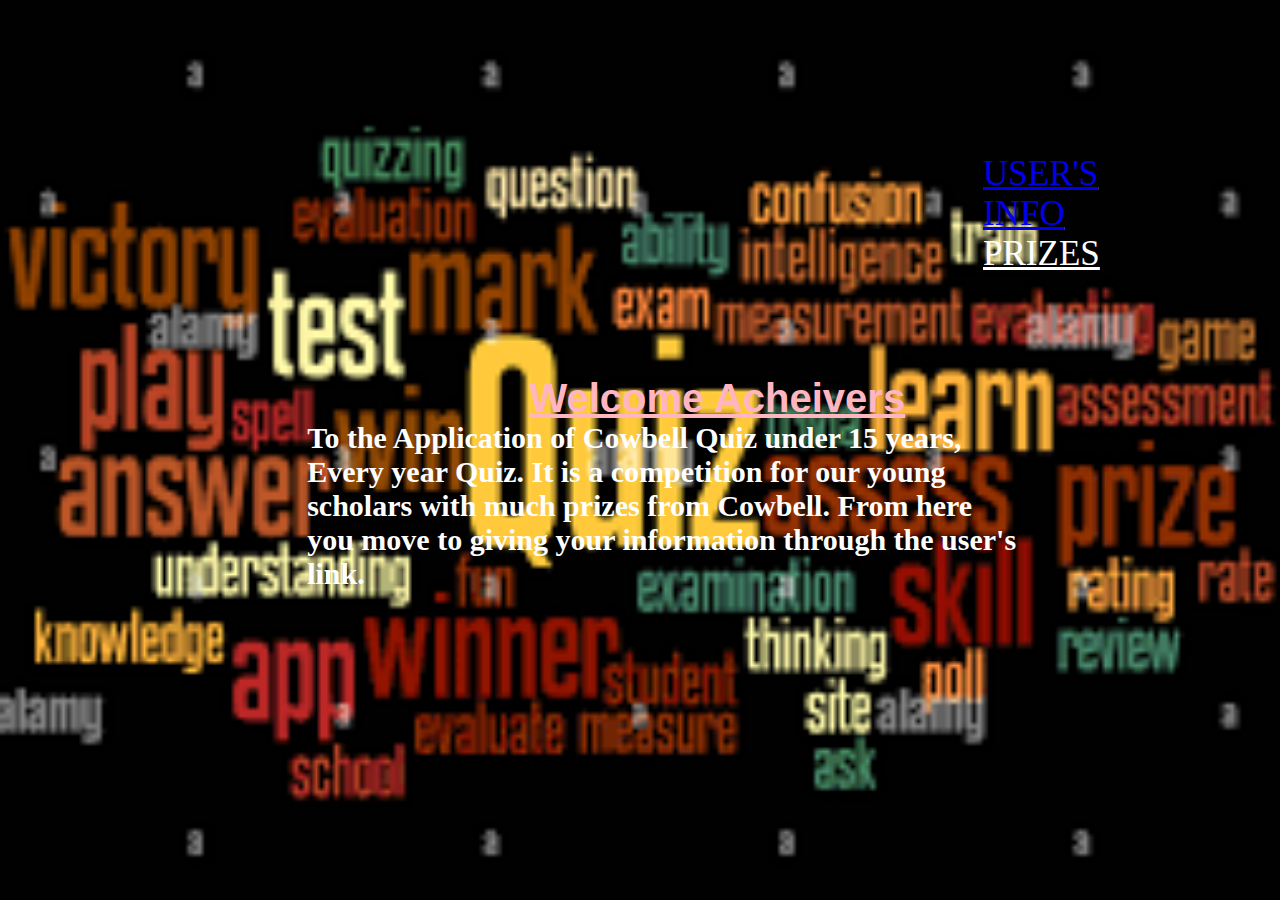
<file: index.html>
<!DOCTYPE html>
<html lang="en">
<head>
    <meta charset="UTF-8">
    <meta http-equiv="X-UA-Compatible" content="IE=edge">
    <meta name="viewport" content="width=device-width, initial-scale=1.0">
    <title>QUIZ Application</title>
    <link rel="stylesheet" href="style.css">
</head>
<body>
    <div class="subcontainer">
        <a href="index4.html" class="user">USER'S INFO</a>
        <a href="index3.html" class="price">PRIZES</a>
    </div>
    <div class="all">
        <div class="container">
            <h2>Welcome Acheivers</h2>
            <p>To the Application of Cowbell Quiz under 15 years, Every year Quiz. It is a competition for our young scholars with much prizes from Cowbell. From here you move to giving your information through the user's link.</p>
        </div>
    </div>
</body>
</html>
</file>
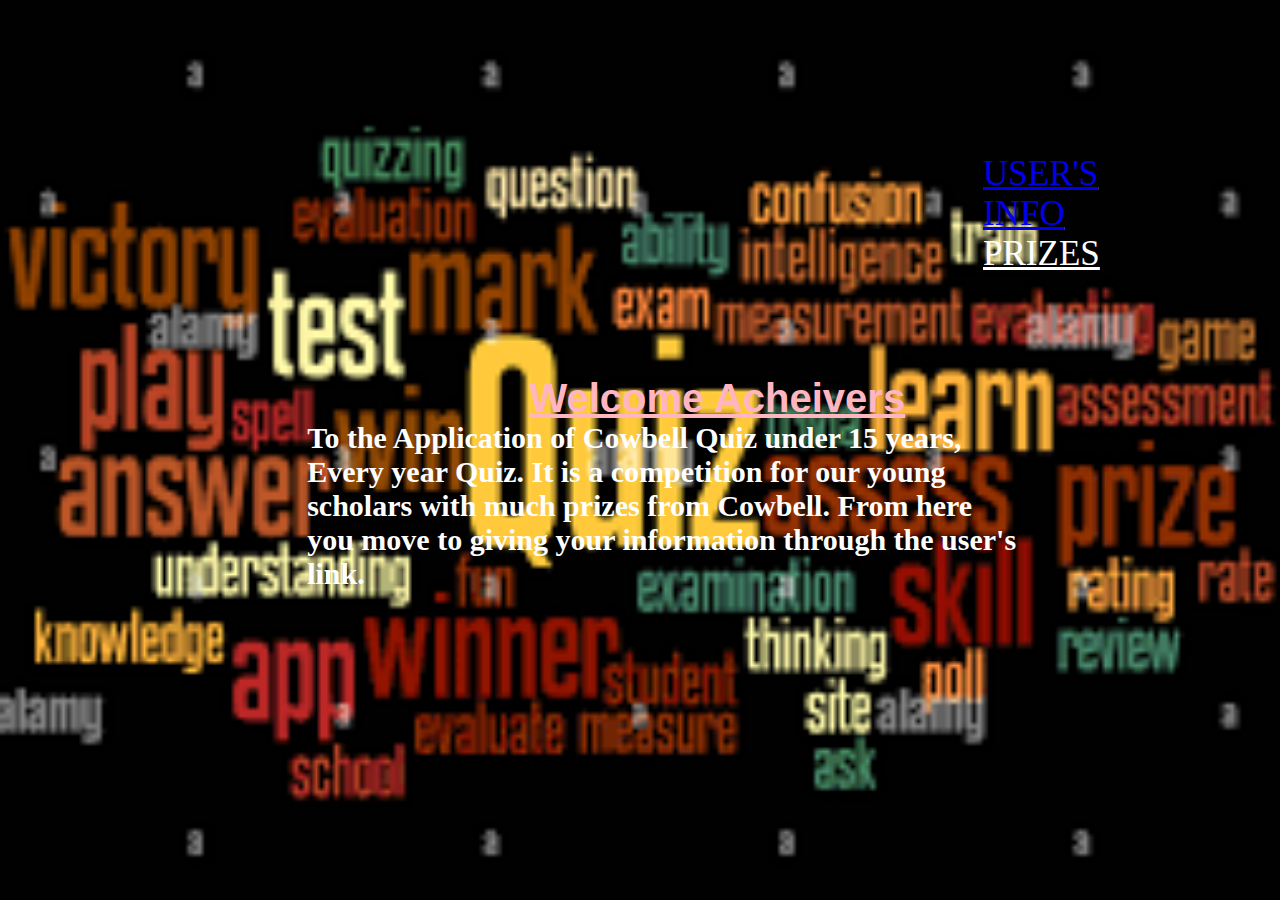
<file: home.html>
<!DOCTYPE html>
<html lang="en">
<head>
    <meta charset="UTF-8">
    <meta http-equiv="X-UA-Compatible" content="IE=edge">
    <meta name="viewport" content="width=device-width, initial-scale=1.0">
    <title>QUIZ Application</title>
    <link rel="stylesheet" href="home.css">
</head>
<body>
    <div class="subcontainer">
        <a href="user's info.html" class="user">USER'S INFO</a>
        <a href="prizes.html" class="price">PRIZES</a>
    </div>
    <div class="all">
        <div class="container">
            <h2>Welcome Acheivers</h2>
            <p>To the Application of Cowbell Quiz under 15 years, Every year Quiz. It is a competition for our young scholars with much prizes from Cowbell. From here you move to giving your information through the user's link.</p>
        </div>
    </div>
</body>
</html>
</file>
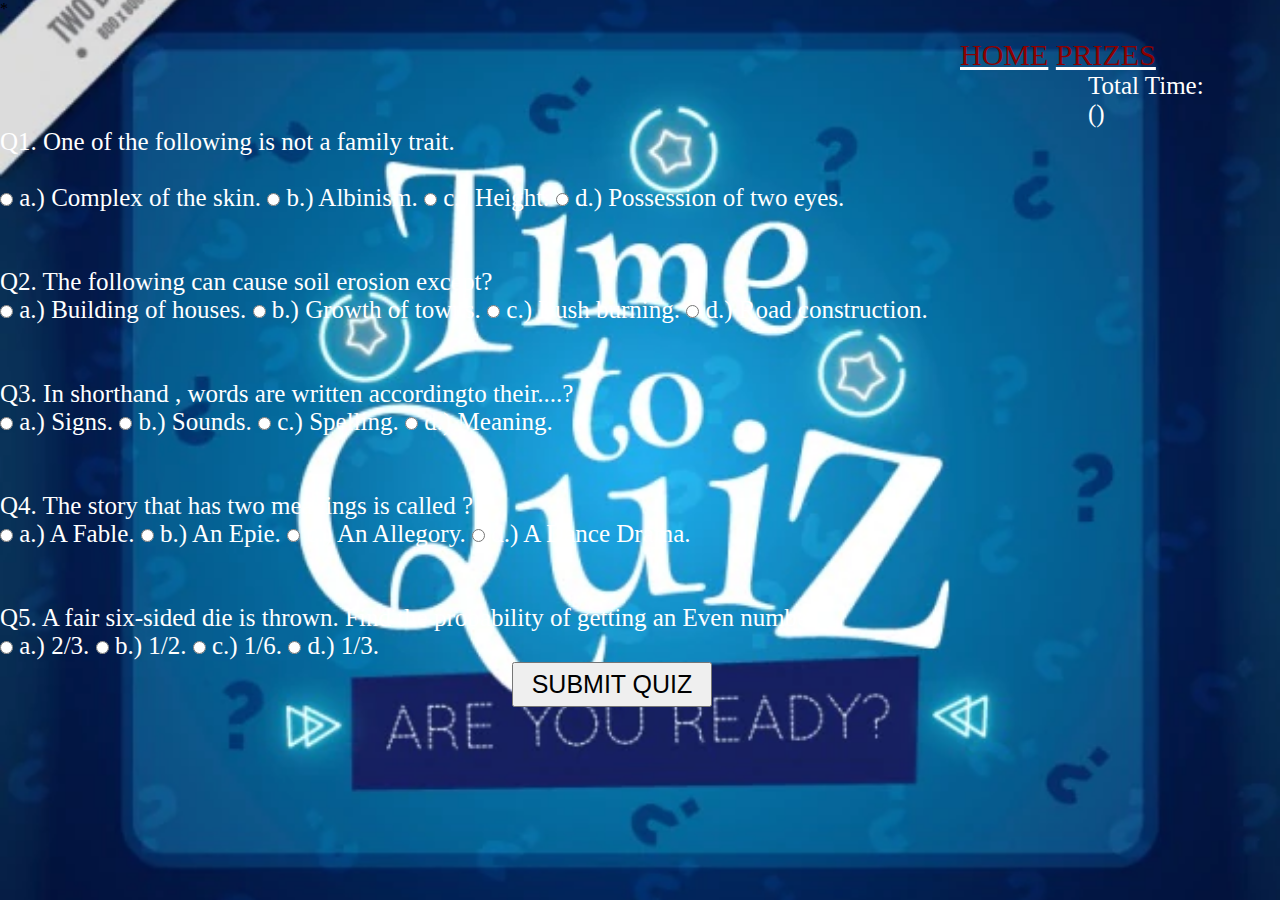
<file: index2.html>
*<!DOCTYPE html>
<html lang="en">
<head>
    <meta charset="UTF-8">
    <meta http-equiv="X-UA-Compatible" content="IE=edge">
    <meta name="viewport" content="width=device-width, initial-scale=1.0">
    <title>QUIZ Questions</title>
    <link rel="stylesheet" href="style2.css">
</head>
<body>
    <header>
        <div class="subcontainer">
            <a href="index.html">HOME</a>
            <a href="index3.html">PRIZES</a>
        </div>
        <div id="countdown" class="countdown">
            <span>Total Time: <br> ()</span>
        </div>
        <div class="container">
            <div>
                <p>Q1. One of the following is not a family trait.</p> <br>
                <input type="radio" name="question1"> a.) Complex of the skin.
                <input type="radio" name="question1"> b.) Albinism. 
                <input type="radio" name="question1"> c.) Height. 
                <input type="radio" name="question1" id="correct1"> d.) Possession of two eyes. <br><br><br>
            </div>
            <div>
                <p>Q2. The following can cause soil erosion except?</p>
                <input type="radio" name="question2"> a.) Building of houses. 
                <input type="radio" name="question2"> b.) Growth of towns. 
                <input type="radio" name="question2" id="correct2"> c.) Bush burning. 
                <input type="radio" name="question2"> d.) Road construction. <br><br><br>
            </div>
            <div>
                <p>Q3. In shorthand , words are written accordingto their....?</p> 
                <input type="radio" name="question3" id="correct3"> a.) Signs. 
                <input type="radio" name="question3"> b.) Sounds.
                <input type="radio" name="question3"> c.) Spelling. 
                <input type="radio" name="question3"> d.) Meaning. <br><br><br>
            </div>
            <div>
                <p>Q4. The story that has two meanings is called ?</p>
                <input type="radio" name="question4"> a.) A Fable. 
                <input type="radio" name="question4"> b.) An Epie.
                <input type="radio" name="question4" id="correct4"> c.) An Allegory. 
                <input type="radio" name="question4"> d.) A Dance Drama. <br><br><br>
            </div>
            <div>
                <p>Q5. A fair six-sided die is thrown. Find the probability of getting an Even number.</p> 
                <input type="radio" name="question5"> a.) 2/3. 
                <input type="radio" name="question5" id="correct5"> b.) 1/2. 
                <input type="radio" name="question5"> c.) 1/6.
                <input type="radio" name="question5"> d.) 1/3. <br><br>
            </div>
        </div>
        <div>
            <button type="submit" value="submit" id="submit" onclick="result()">SUBMIT QUIZ</button>
        </div>
    </header>
<script type="text/javascript">
    const startingMinutes = 5;
    let time = startingMinutes * 60;

    const countdownEl = document.getElementById('countdown');

    setInterval(updateCountdown, 1000);

    function updateCountdown() {
        const minutes = Math.floor(time / 60);
        let seconds = time % 60;

        seconds = seconds < 5 ? '0' + seconds : seconds;


        countdownEl.innerHTML = `${minutes}: ${seconds}`;
        time--;
    }
function result() {
    var score=0;
    if (document.getElementById('correct1').checked) {
        score++;
    }
    if (document.getElementById('correct2').checked) {
        score++;
    }
    if (document.getElementById('correct3').checked) {
        score++;
    }
    if (document.getElementById('correct4').checked) {
        score++;
    }
    if (document.getElementById('correct5').checked) {
        score++;
    }
    document.write("Your score is:"+score)
}
</script>
</body>
</html>
</file>
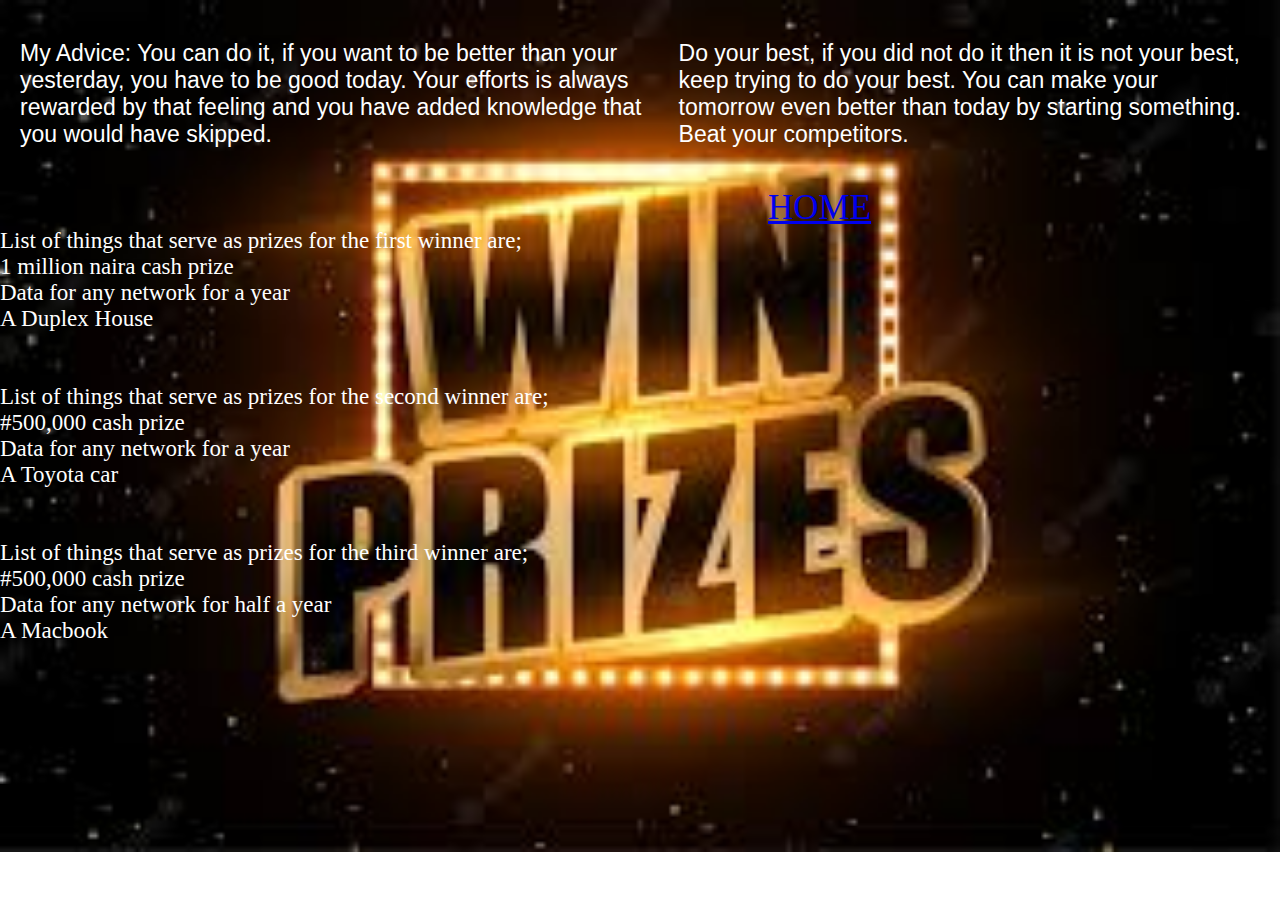
<file: index3.html>
<!DOCTYPE html>
<html lang="en">
<head>
    <meta charset="UTF-8">
    <meta http-equiv="X-UA-Compatible" content="IE=edge">
    <meta name="viewport" content="width=device-width, initial-scale=1.0">
    <title>PRIZES</title>
    <link rel="stylesheet" href="style3.css">
</head>
<body>
    <div>
        <div class="container">
            <p>My Advice: You can do it, if you want to be better than your yesterday, you have to be good today. Your efforts is always rewarded by that feeling and you have added knowledge that you would have skipped.</p>
            <span>Do your best, if you did not do it then it is not your best, keep trying to do your best. You can make your tomorrow even better than today by starting something. Beat your competitors.</span>
        </div>
       <div>
        <a href="index.html" class="home">HOME</a>
       </div>
       <div class="prize">
            <label>List of things that serve as prizes for the first winner are;</label><br>
            <ol>
               <li>1 million naira cash prize</li>
               <li>Data for any network for a year</li> 
               <li>A Duplex House</li>
            </ol>
            <br><br>
            <label>List of things that serve as prizes for the second winner are; </label><br>
            <ol>
                <li>#500,000 cash prize</li>
                <li>Data for any network for a year</li>
                <li>A Toyota car</li>
            </ol>
            <br><br>
            <label>List of things that serve as prizes for the third winner are; </label><br>
            <ol>
                <li>#500,000 cash prize</li>
                <li>Data for any network for half a year</li>
                <li>A Macbook</li>
            </ol>
       </div>
    </div>
</body>
</html>
</file>
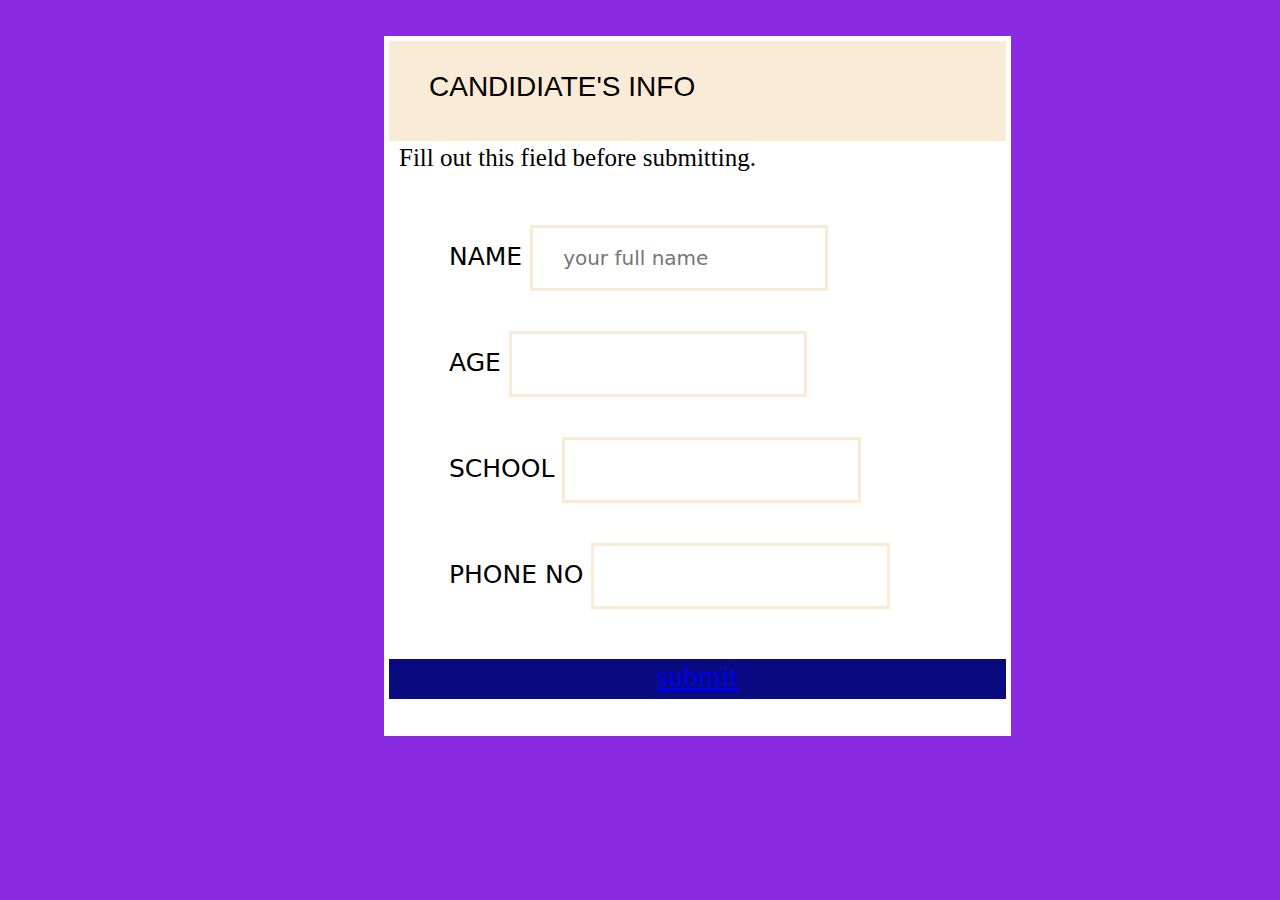
<file: index4.html>
<!DOCTYPE html>
<html lang="en">

<head>
    <meta charset="UTF-8">
    <meta http-equiv="X-UA-Compatible" content="IE=edge">
    <meta name="viewport" content="width=device-width, initial-scale=1.0">
    <title>Users information</title>
    <link rel="stylesheet" href="style4.css">
</head>

<body>
    <form id="form">
        <header>
            <div>
                <h2>CANDIDIATE'S INFO</h2>
            </div>
            <div>
                <p>Fill out this field before submitting.</p>
            </div>
            <div class="container">
                <div class="name" id="name">
                    <label for="name">NAME</label>
                    <input type="text" placeholder="your full name">
                </div>
                <div class="age" id="age">
                    <label for="age">AGE</label>
                    <input type="number" id="age">
                </div>
                <div class="school" id="school">
                    <label for="school">SCHOOL</label>
                    <input type="text">
                </div>
                <div class="tel" id="tel">
                    <label for="phone">PHONE NO</label>
                    <input type="tel">
                </div>
            </div>
            <div class="link">
                <a href="index2.html">submit</a>
            </div>
        </header>
    </form>
</body>

</html>
</file>
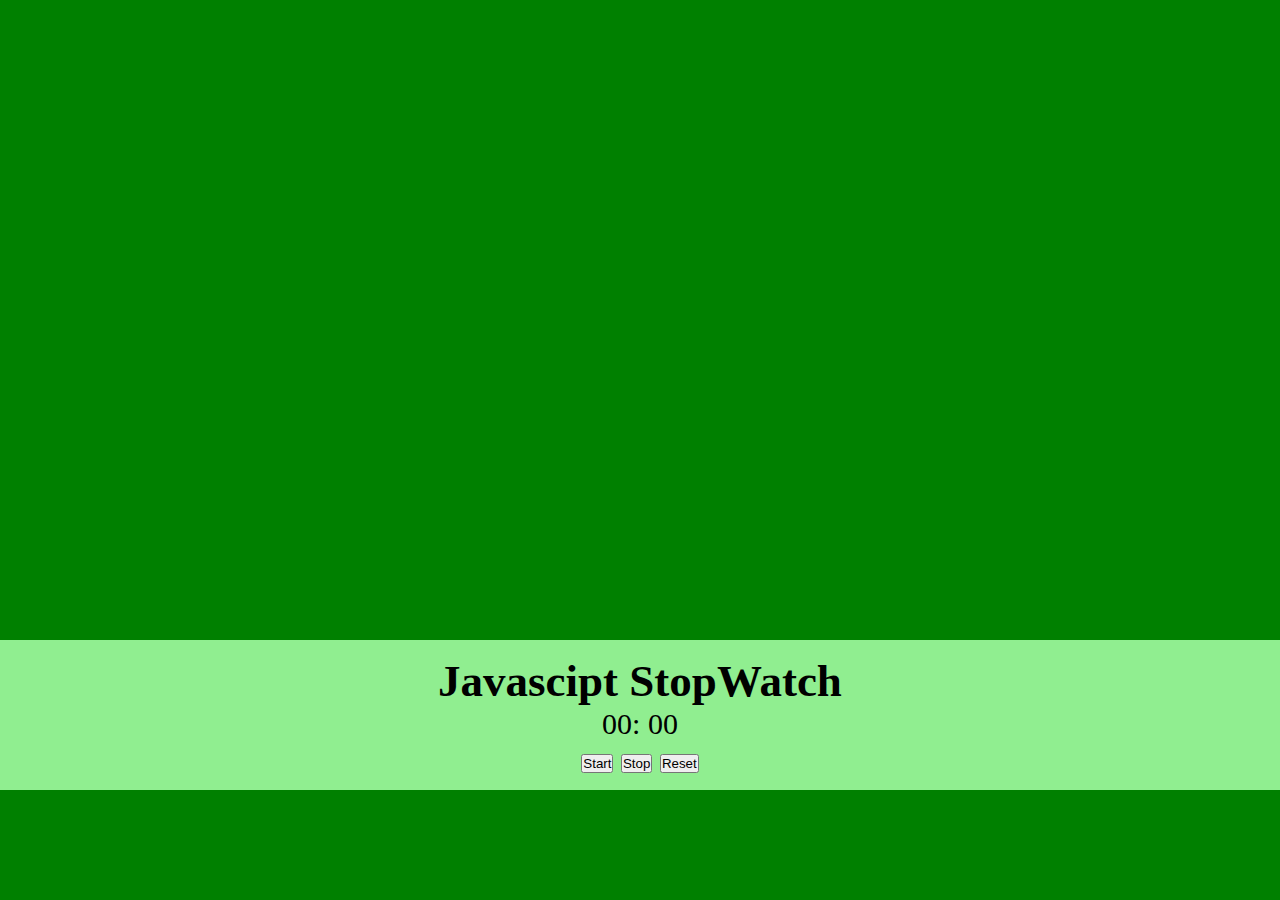
<file: index5.html>
<!DOCTYPE html>
<html lang="en">
<head>
    <meta charset="UTF-8">
    <meta http-equiv="X-UA-Compatible" content="IE=edge">
    <meta name="viewport" content="width=device-width, initial-scale=1.0">
    <title>Document</title>
    <link rel="stylesheet" href="style5.css">
</head>
<body>
    <div class="container">
        <div>
            <h2>Javascipt StopWatch</h2>
        </div>
        <div>
            <p id="tens">00: <span id="seconds">00</span></p>
        </div>
        <div class="subcontainer">
            <button id="button-start">Start</button>
            <button id="button-stop">Stop</button>
            <button id="button-reset">Reset</button>  
        </div>
    </div>
</body>
</html>
</file>
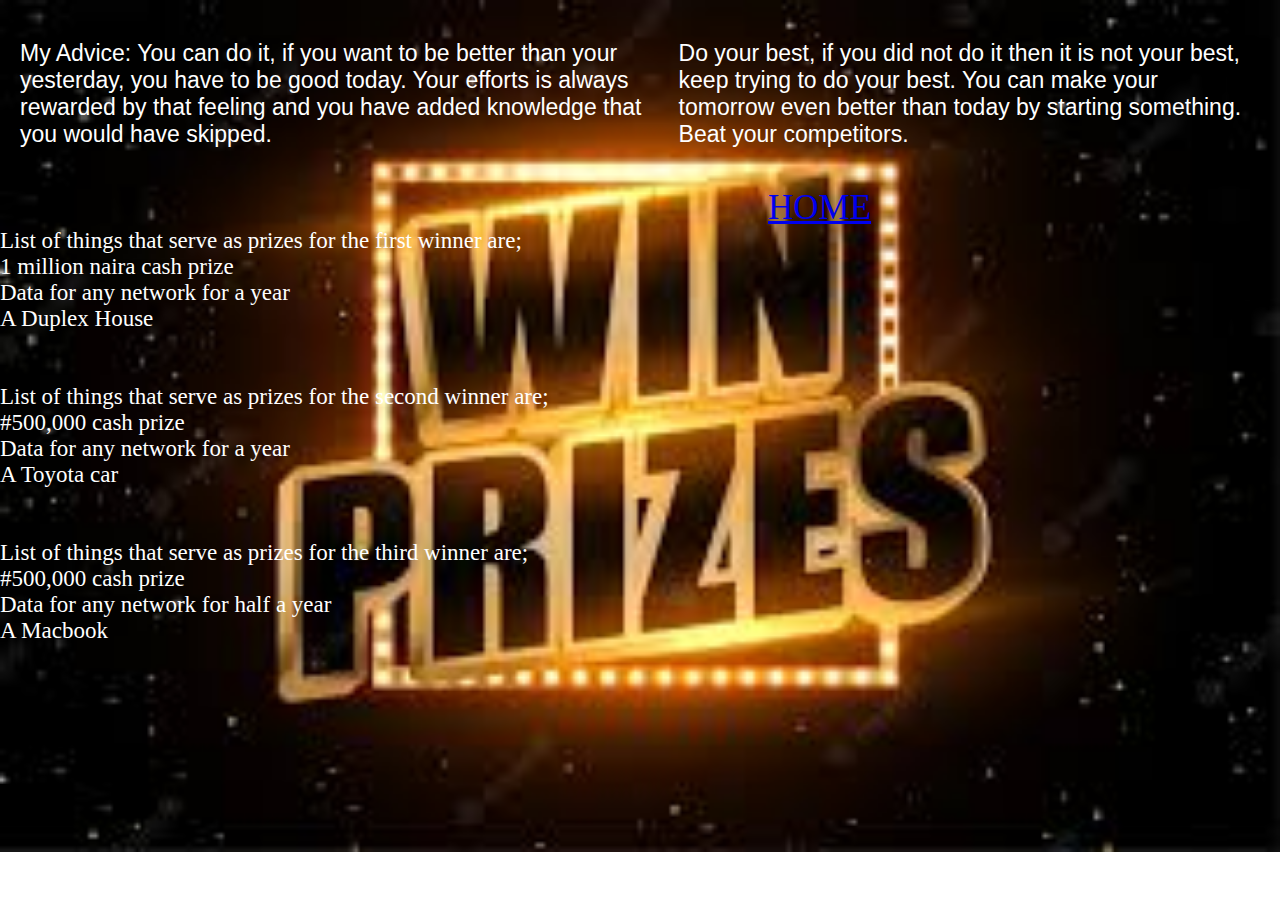
<file: prizes.html>
<!DOCTYPE html>
<html lang="en">
<head>
    <meta charset="UTF-8">
    <meta http-equiv="X-UA-Compatible" content="IE=edge">
    <meta name="viewport" content="width=device-width, initial-scale=1.0">
    <title>PRIZES</title>
    <link rel="stylesheet" href="prizes.css">
</head>
<body>
    <div>
        <div class="container">
            <p>My Advice: You can do it, if you want to be better than your yesterday, you have to be good today. Your efforts is always rewarded by that feeling and you have added knowledge that you would have skipped.</p>
            <span>Do your best, if you did not do it then it is not your best, keep trying to do your best. You can make your tomorrow even better than today by starting something. Beat your competitors.</span>
        </div>      
       <div>
        <a href="home.html" class="home">HOME</a>
       </div>
       <div class="prize">
            <label>List of things that serve as prizes for the first winner are;</label><br>
            <ol>
               <li>1 million naira cash prize</li>
               <li>Data for any network for a year</li> 
               <li>A Duplex House</li>
            </ol>
            <br><br>
            <label>List of things that serve as prizes for the second winner are; </label><br>
            <ol>
                <li>#500,000 cash prize</li>
                <li>Data for any network for a year</li>
                <li>A Toyota car</li>
            </ol>
            <br><br>
            <label>List of things that serve as prizes for the third winner are; </label><br>
            <ol>
                <li>#500,000 cash prize</li>
                <li>Data for any network for half a year</li>
                <li>A Macbook</li>
            </ol>
       </div>
    </div>
</body>
</html>
</file>
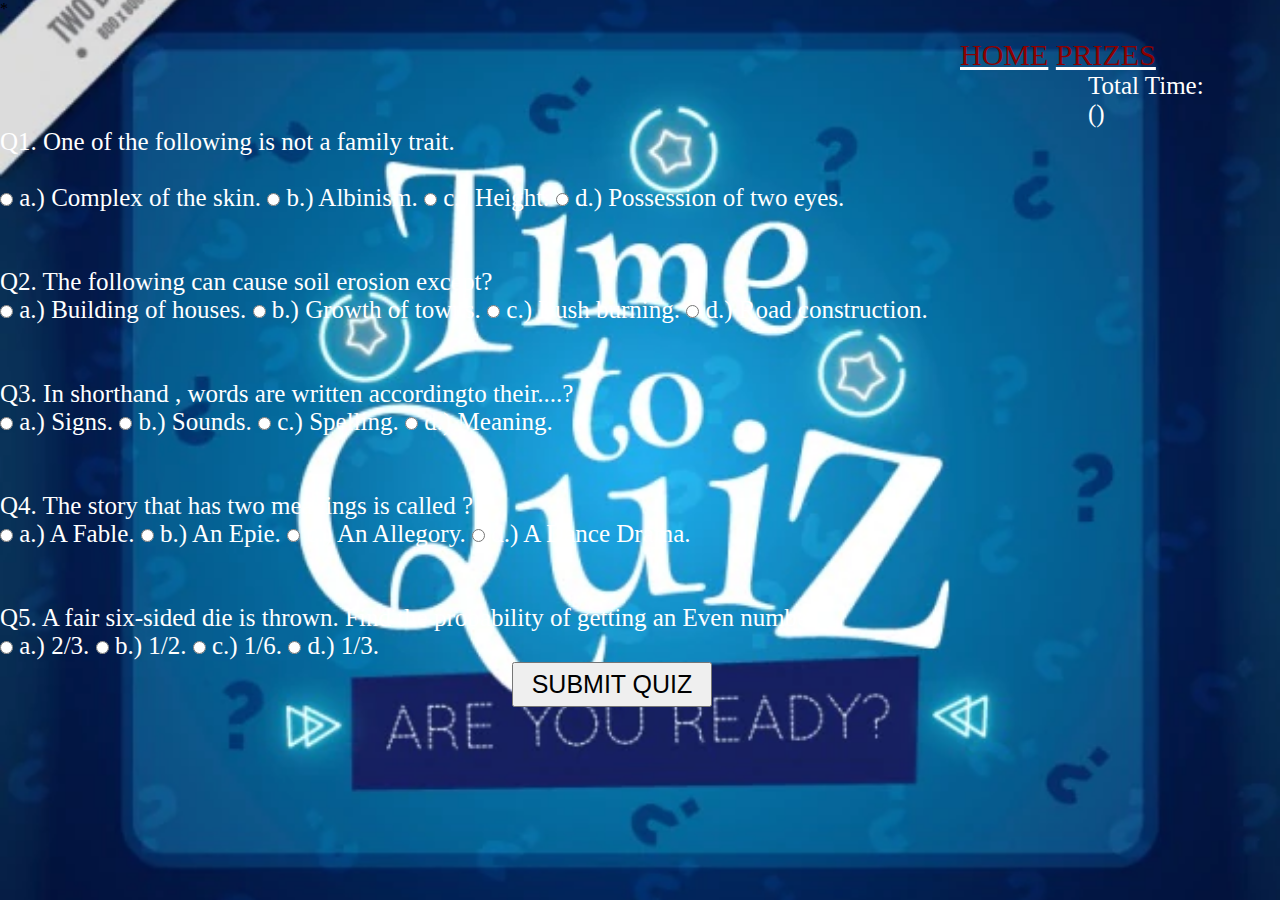
<file: Quiz.html>
*<!DOCTYPE html>
<html lang="en">
<head>
    <meta charset="UTF-8">
    <meta http-equiv="X-UA-Compatible" content="IE=edge">
    <meta name="viewport" content="width=device-width, initial-scale=1.0">
    <title>QUIZ Questions</title>
    <link rel="stylesheet" href="Quiz.css">
</head>
<body>
    <header>
        <div class="subcontainer">
            <a href="home.html">HOME</a>
            <a href="index3.html">PRIZES</a>
        </div>
        <div id="countdown" class="countdown">
            <span>Total Time: <br> ()</span>
        </div>
        <div class="container">
            <div>
                <p>Q1. One of the following is not a family trait.</p> <br>
                <input type="radio" name="question1"> a.) Complex of the skin.
                <input type="radio" name="question1"> b.) Albinism. 
                <input type="radio" name="question1"> c.) Height. 
                <input type="radio" name="question1" id="correct1"> d.) Possession of two eyes. <br><br><br>
            </div>
            <div>
                <p>Q2. The following can cause soil erosion except?</p>
                <input type="radio" name="question2"> a.) Building of houses. 
                <input type="radio" name="question2"> b.) Growth of towns. 
                <input type="radio" name="question2" id="correct2"> c.) Bush burning. 
                <input type="radio" name="question2"> d.) Road construction. <br><br><br>
            </div>
            <div>
                <p>Q3. In shorthand , words are written accordingto their....?</p> 
                <input type="radio" name="question3" id="correct3"> a.) Signs. 
                <input type="radio" name="question3"> b.) Sounds.
                <input type="radio" name="question3"> c.) Spelling. 
                <input type="radio" name="question3"> d.) Meaning. <br><br><br>
            </div>
            <div>
                <p>Q4. The story that has two meanings is called ?</p>
                <input type="radio" name="question4"> a.) A Fable. 
                <input type="radio" name="question4"> b.) An Epie.
                <input type="radio" name="question4" id="correct4"> c.) An Allegory. 
                <input type="radio" name="question4"> d.) A Dance Drama. <br><br><br>
            </div>
            <div>
                <p>Q5. A fair six-sided die is thrown. Find the probability of getting an Even number.</p> 
                <input type="radio" name="question5"> a.) 2/3. 
                <input type="radio" name="question5" id="correct5"> b.) 1/2. 
                <input type="radio" name="question5"> c.) 1/6.
                <input type="radio" name="question5"> d.) 1/3. <br><br>
            </div>
        </div>
        <div>
            <button type="submit" value="submit" id="submit" onclick="result()">SUBMIT QUIZ</button>
        </div>
    </header>
<script type="text/javascript">
    const startingMinutes = 5;
    let time = startingMinutes * 60;

    const countdownEl = document.getElementById('countdown');

    setInterval(updateCountdown, 1000);

    function updateCountdown() {
        const minutes = Math.floor(time / 60);
        let seconds = time % 60;

        seconds = seconds < 5 ? '0' + seconds : seconds;


        countdownEl.innerHTML = `${minutes}: ${seconds}`;
        time--;
    }
function result() {
    var score=0;
    if (document.getElementById('correct1').checked) {
        score++;
    }
    if (document.getElementById('correct2').checked) {
        score++;
    }
    if (document.getElementById('correct3').checked) {
        score++;
    }
    if (document.getElementById('correct4').checked) {
        score++;
    }
    if (document.getElementById('correct5').checked) {
        score++;
    }
    document.write("Your score is:"+score)
}
</script>
</body>
</html>
</file>
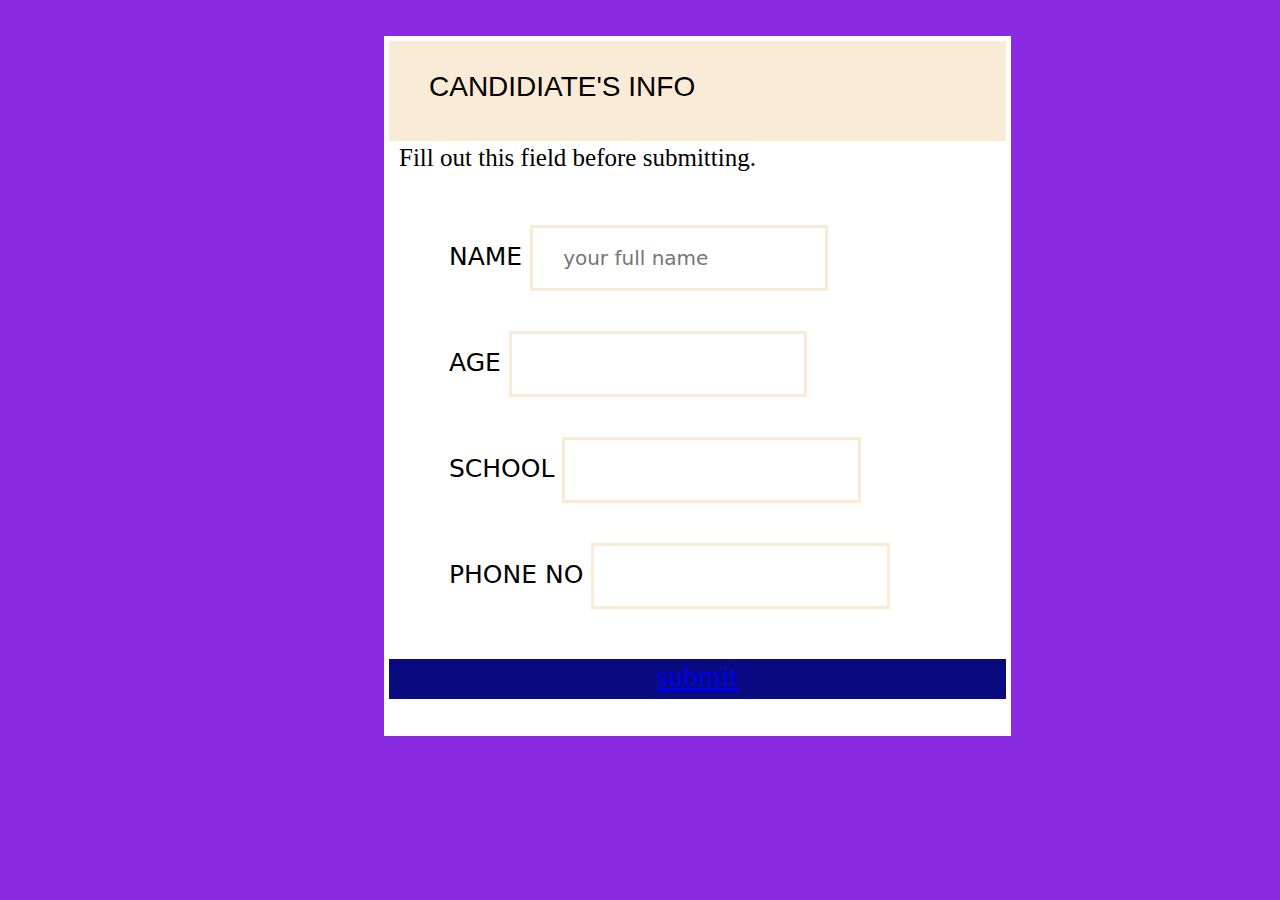
<file: user's info.html>
<!DOCTYPE html>
<html lang="en">

<head>
    <meta charset="UTF-8">
    <meta http-equiv="X-UA-Compatible" content="IE=edge">
    <meta name="viewport" content="width=device-width, initial-scale=1.0">
    <title>Users Information</title>
    <link rel="stylesheet" href="user's info.css">
</head>

<body>
    <form id="form">
        <header>
            <div>
                <h2>CANDIDIATE'S INFO</h2>
            </div>
            <div>
                <p>Fill out this field before submitting.</p>
            </div>
            <div class="container">
                <div class="name" id="name">
                    <label for="name">NAME</label>
                    <input type="text" placeholder="your full name">
                </div>
                <div class="age" id="age">
                    <label for="age">AGE</label>
                    <input type="number" id="age">
                </div>
                <div class="school" id="school">
                    <label for="school">SCHOOL</label>
                    <input type="text">
                </div>
                <div class="tel" id="tel">
                    <label for="phone">PHONE NO</label>
                    <input type="tel">
                </div>
            </div>
            <div class="link">
                <a href="Quiz.html">submit</a>
            </div>
        </header>
    </form>
</body>

</html>
</file>
<file: style.css>
* {
    padding: 0;
    margin: 0;
    box-sizing: border-box;
}
body {
    color: antiquewhite;
    background-image: url(icon.jpg);
    height: 100%;
    width: 80%;
    background-size: cover;
}
.subcontainer {
    text-decoration: underline;
    text-decoration-color: burlywood;
    font-size: 35px;
    font-weight: 200px;
    margin-left: 96%;
    margin-top: 15%;
}
a {
    transition: ease 0.5sec;
}
a:hover {
    background-color: blue;
    color: red;

}
.all {
    margin-top: 10%;
    margin-left: 30%;
}
h2 {
    display: flex;
    align-content: center;
    justify-content: center;
    font-family: Arial, Helvetica, sans-serif;
    font-size: 40px;
    font-weight: 700;
    color: lightpink;
    text-decoration: underline;
    display: block;
    margin-left: 31%;
}
p{
    display: flex;
    align-content: center;
    justify-content: center;
    font-size: 30px;
    font-weight: 600;
    gap: 4px;
    color: #ffffff;
}
.quiz {
    color: #ffffff;
}
.price {
    color: #ffffff;
    margin-top: 17%;
}
</file>
<file: home.css>
* {
    padding: 0;
    margin: 0;
    box-sizing: border-box;
}
body {
    color: antiquewhite;
    background-image: url(icon.jpg);
    height: 100%;
    width: 80%;
    background-size: cover;
}
.subcontainer {
    text-decoration: underline;
    text-decoration-color: burlywood;
    font-size: 35px;
    font-weight: 200px;
    margin-left: 96%;
    margin-top: 15%;
}
a {
    transition: ease 0.5sec;
}
a:hover {
    background-color: blue;
    color: red;
}
.all {
    margin-top: 10%;
    margin-left: 30%;
}
h2 {
    display: flex;
    align-content: center;
    justify-content: center;
    font-family: Arial, Helvetica, sans-serif;
    font-size: 40px;
    font-weight: 700;
    color: lightpink;
    text-decoration: underline;
    display: block;
    margin-left: 31%;
}
p{
    display: flex;
    align-content: center;
    justify-content: center;
    font-size: 30px;
    font-weight: 600;
    gap: 4px;
    color: #ffffff;
}
.quiz {
    color: #ffffff;
}
.price {
    color: #ffffff;
    margin-top: 17%;
}
</file>
<file: style2.css>
* {
    padding: 0;
    margin: 0;
    box-sizing: border-box;
}
body {
    background-image: url(quiz.jpg);
    width: 100%;
    height: 100%;
    background-size: cover;
    background-position: 100%;
}
.subcontainer {
    margin-left: 75%;
    margin-top: 20px;
    color: white;
    font-size: 30px;
    font-weight: 500;
}
.container {
    color: white;
    font-size: 25px;
}
a {
    color: darkred;
    text-decoration: underline;
    text-decoration-color: white;
}
button {
    margin-left: 40%;
    width: 200px;
    height: 45px;
    font-size: 25px;
    margin-top: -2%;
}
span {
    color: white;
    font-size: 25px;
}
.countdown {
    margin-left: 85%;
    color: white;
    font-size: 25px;
}
</file>
<file: style3.css>
* {
    padding: 0;
    margin: 0;
    box-sizing: border-box;
}
body {
    background-image: url(prize.jpg);
    width: 100%;
    background-size: cover;
    background-repeat: no-repeat;
}
.container {
    display: flex;
    align-content: center;
    justify-content: center;
    font-size: 23px;
    padding: 40px 20px;
}
a {
    font-size: 35px;
    transition: ease 0.5sec;
    margin-left: 60%;
}
a:hover {
    background-color: blue;
    color: red;
}
p {
    color: white;
    font-family: Arial, Helvetica, sans-serif;
}
span {
    color: white;
    font-family: Arial, Helvetica, sans-serif;
}
.prize {
    color: white;
    font-size: 23px;
}
</file>
<file: style4.css>
* {
    padding: 0;
    margin: 0;
    box-sizing: border-box;
}
body {
    background-color: blueviolet;
    font-size: 25px;
    margin-left: 30%;
}
header {
    margin-top: 4%;
    display: block;
    background-color: white;
    border: 5px solid;
    border-color: white;
    width: 70%;
    height: 700px;
}
h2 {
    background-color: antiquewhite;
    width: 100%;
    height: 100px;
    padding: 30px 40px;
    font-size: 28px;
    font-weight: 500;
    font-family: 'Franklin Gothic Medium', 'Arial Narrow', Arial, sans-serif;
}
.container {
    padding: 30px 40px;
    font-family: system-ui, -apple-system, BlinkMacSystemFont, 'Segoe UI', Roboto, Oxygen, Ubuntu, Cantarell, 'Open Sans', 'Helvetica Neue', sans-serif;
}
input {
    width: 60%;
    height: 40px;
    padding: 30px;
    border: 3px solid;
    border-color: antiquewhite;
}
input,placeholder {
    font-size: 20px;
    font-family: system-ui, -apple-system, BlinkMacSystemFont, 'Segoe UI', Roboto, Oxygen, Ubuntu, Cantarell, 'Open Sans', 'Helvetica Neue', sans-serif;
}
p {
    padding: 3px 10px;
}
.name {
    padding: 20px;
}
.age {
    padding: 20px;
}
.school {
    padding: 20px;
}
.tel {
    padding: 20px;
}
.link {
    display: flex;
    align-content: center;
    justify-content: center;
    color: blueviolet;
    opacity: 100%;
    background-color: #0b0b81;
    width: 100%;
    height: 40px;
    font-size: 30px;
    text-decoration: none;
}
</file>
<file: style5.css>
* {
    padding: 0;
    margin: 0;
    box-sizing: border-box;
}
body {
    background-color: green;
    font-size: 30px;
}
.container {
    text-align: center;
    margin-top: 50%;
    padding: 15px;
    background-color: lightgreen;
}
.button-start {
    border: 3px solid;
    border-color: white;
}
.button-stop {
    border: 3px solid;
    border-color: white;
}
.button-reset {
    border: 3px solid;
    border-color: white;
}
</file>
<file: prizes.css>
* {
    padding: 0;
    margin: 0;
    box-sizing: border-box;
}
body {
    background-image: url(prize.jpg);
    width: 100%;
    background-size: cover;
    background-repeat: no-repeat;
}
.container {
    display: flex;
    align-content: center;
    justify-content: center;
    font-size: 23px;
    padding: 40px 20px;
}
a {
    font-size: 35px;
    transition: ease 0.5sec;
    margin-left: 60%;
}
a:hover {      
    background-color: blue;
    color: red;
}
p {
    color: white;
    font-family: Arial, Helvetica, sans-serif;
}
span {
    color: white;
    font-family: Arial, Helvetica, sans-serif;
}
.prize {
    color: white;
    font-size: 23px;
}
</file>
<file: Quiz.css>
* {
    padding: 0;
    margin: 0;
    box-sizing: border-box;
}
body {
    background-image: url(quiz.jpg);
    width: 100%;
    height: 100%;
    background-size: cover;
    background-position: 100%;
}
.subcontainer {
    margin-left: 75%;
    margin-top: 20px;
    color: white;
    font-size: 30px;
    font-weight: 500;
}
.container {
    color: white;
    font-size: 25px;
}
a {
    color: darkred;
    text-decoration: underline;
    text-decoration-color: white;
}
button {
    margin-left: 40%;
    width: 200px;
    height: 45px;
    font-size: 25px;
    margin-top: -2%;
}
span {
    color: white;
    font-size: 25px;
}
.countdown {
    margin-left: 85%;
    color: white;
    font-size: 25px;
}
</file>
